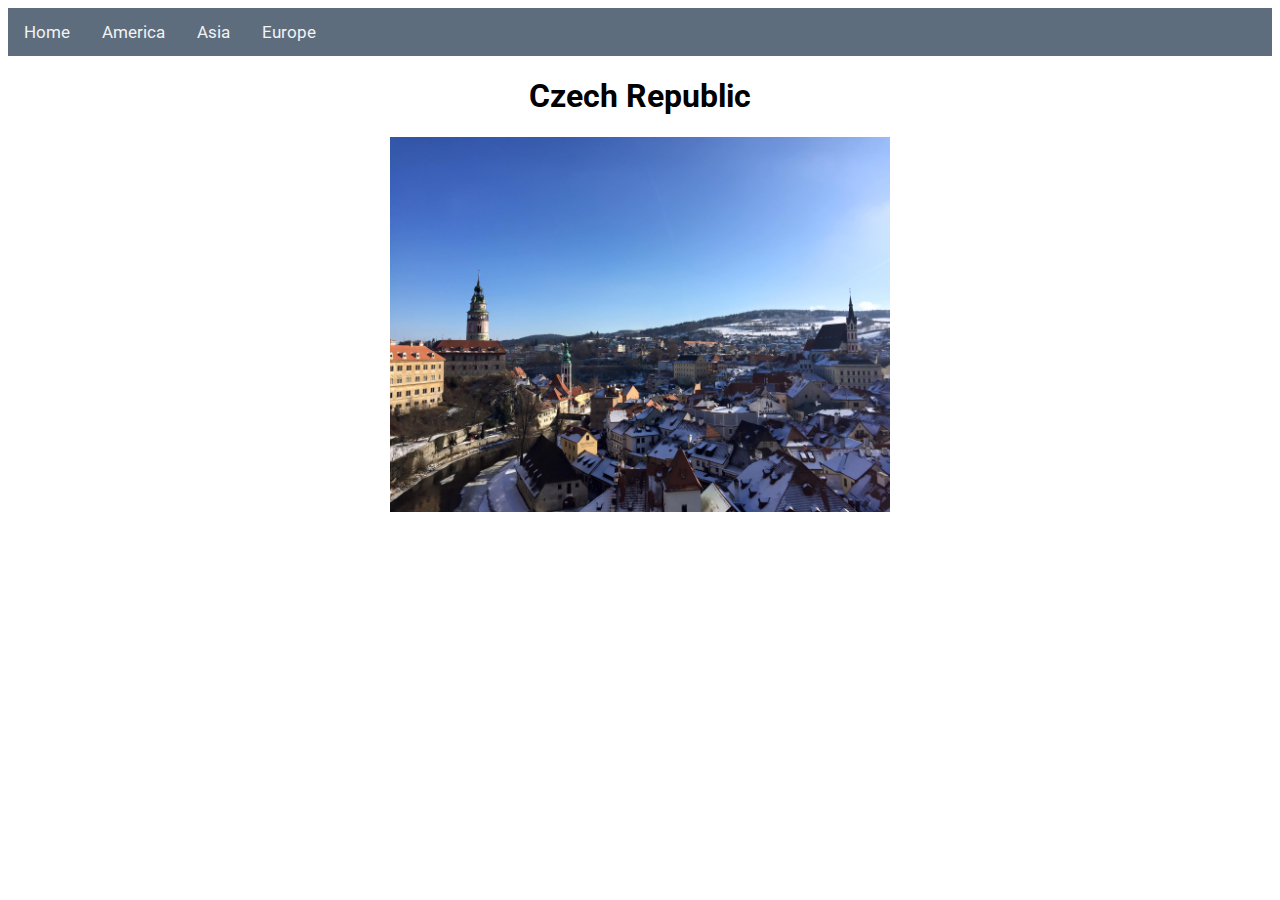
<file: Czech.html>
<!DOCTYPE html>
	<html>
		<head>
		<meta charset="utf-8">
		<link href="https://fonts.googleapis.com/css?family=Roboto" rel="stylesheet">
		<link rel='stylesheet' type='text/css' href='Czech.css'>
		<link rel="stylesheet" type="text/css" href="slick/slick.css"/>

		<div class="topnav" id="myTopnav">
  		<a href="https://swchloe.github.io">Home</a>
  		<a href="https://swchloe.github.io/America.html">America</a>
  		<a href="https://swchloe.github.io/Asia.html">Asia</a>
  		<a href="https://swchloe.github.io/Europe.html">Europe</a>
		</div>

		<h1>Czech Republic</h1>

			<div class="slider">
			<img src="images/22.jpg" class="slider-image">
			<img src="images/26.jpg" class="slider-image">
			<img src="images/27.jpg" class="slider-image">
			<img src="images/28.jpg" class="slider-image">
			<img src="images/29.jpg" class="slider-image">
			<img src="images/30.jpg" class="slider-image">
			<img src="images/31.jpg" class="slider-image">
			<img src="images/32.jpg" class="slider-image">
			<img src="images/33.jpg" class="slider-image">
			<img src="images/34.jpg" class="slider-image">
			<img src="images/35.jpg" class="slider-image">
			<img src="images/36.jpg" class="slider-image">
			</div>

		<script type="text/javascript" src="jquery-3.2.0.min.js"></script>
		<script type="text/javascript" src="slick/slick.min.js"></script>

 <script type="text/javascript">
$(document).ready(function(){
  $('.slider').slick({
    autoplay: true,
    arrows: false, 
    dots: false,
  });
});
</script>
	</html>
</file>
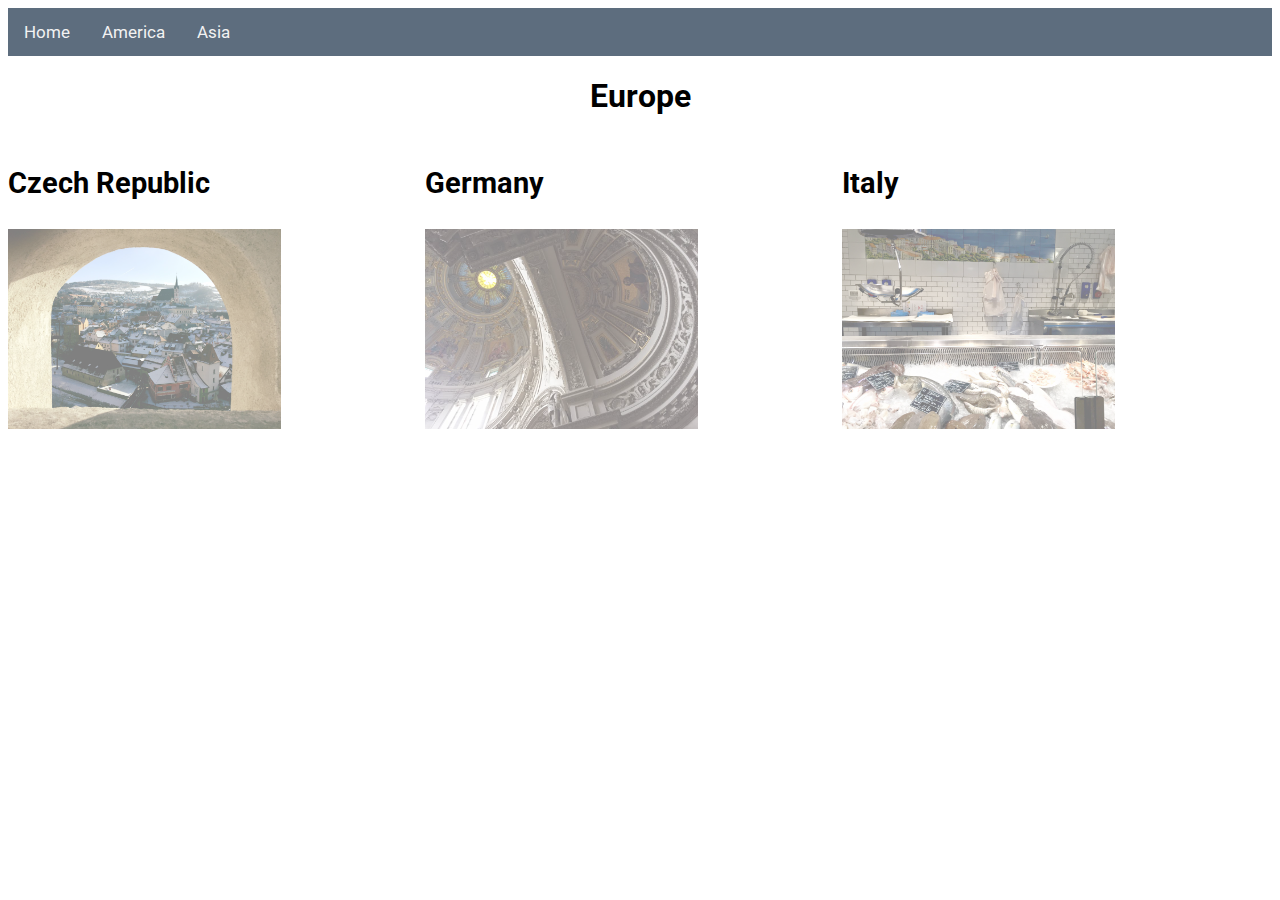
<file: Europe.html>
<!DOCTYPE html>
<html>
	<head>
		<meta charset="utf-8">
		<link href="https://fonts.googleapis.com/css?family=Roboto" rel="stylesheet">
		<link rel='stylesheet' type='text/css' href='Europe.css'>
		<link rel="stylesheet" type="text/css" href="slick/slick.css"/>
	
		<div class="topnav" id="myTopnav">
  		<a href="https://swchloe.github.io">Home</a>
  		<a href="https://swchloe.github.io/America.html">America</a>
  		<a href="https://swchloe.github.io/Asia.html">Asia</a>
		</div>

		<h1>Europe</h1>
		</head>

		<div class="Czech">
	<header>
		<h3>
			Czech Republic
		</h3>
	</header>
				<a href="Czech.html"><img src="images/25.jpg" width="273" height="200"></a>	
	</div>

		<div class="Germany">
	<header>
		<h3>
			Germany
		</h3>
	</header>
				<a href="Germany.html"><img src="images/24.jpg" width="273" height="200"></a>	
	</div>

	<div class="Italy">
	<header>
		<h3>
			Italy
		</h3>
	</header>
				<a href="Italy.html"><img src="images/23.jpg" width="273" height="200"></a>	
	</div>
	<body></body>
</file>
<file: Czech.css>
h1 {
	font-size: 200px
	font-color: black;
	text-align: center;
	font-family: 'Roboto', sans-serif;
}
h2 {
	text-align: center;
	font-family: 'Roboto', sans-serif;
}
h3 {
	text-align: center;
	font-family: 'Roboto', sans-serif;
}
p {
	font-family: 'Roboto', sans-serif;
	text-align: justify;
	font-size: 14px;
	margin-right: 160px;
	margin-left: 160px;
}
.images {
	margin: auto;
	display: block;
    position: relative;
}
.slider {
	width: 500px;
	margin: auto;
}

.slider-image {
	width: 100%;
}
.topnav {
  overflow: hidden;
  background-color: #5D6D7E;
}

.topnav a {
  float: left;
  display: block;
  color: #f2f2f2;
  text-align: center;
  padding: 14px 16px;
  text-decoration: none;
  font-size: 17px;
  font-family: 'Roboto', sans-serif;
}

.topnav a:hover {
  background-color: #ddd;
  color: black;
}

.topnav a.active {
    background-color: #1B2631;
    color: white;
}
</file>
<file: Europe.css>
h1 {
	font-size: 200px
	font-color: black;
	text-align: center;
	font-family: 'Roboto', sans-serif;
}
h2 {
	font-family: 'Roboto', sans-serif;
}
h3 {
	font-family: 'Roboto', sans-serif;
}
img {
    opacity: 0.5;
    filter: alpha(opacity=50);
	}
img:hover {
    opacity: 1.0;
    filter: alpha(opacity=100);}

.Czech{
	font-size: 25px;
	float: left; width: 33%; 
}
.Germany{
	font-size: 25px;
	float: left; width: 33%; 
}
.Italy{
	font-size: 25px;
	float: left; width: 33%; 
}
.slider {
	width: 300px;
	margin: auto;
}

.slider-image {
	width: 100%;
}
.topnav {
  overflow: hidden;
  background-color: #5D6D7E;
}

.topnav a {
  float: left;
  display: block;
  color: #f2f2f2;
  text-align: center;
  padding: 14px 16px;
  text-decoration: none;
  font-size: 17px;
  font-family: 'Roboto', sans-serif;
}

.topnav a:hover {
  background-color: #ddd;
  color: black;
}

.topnav a.active {
    background-color: #1B2631;
    color: white;
}
</file>
